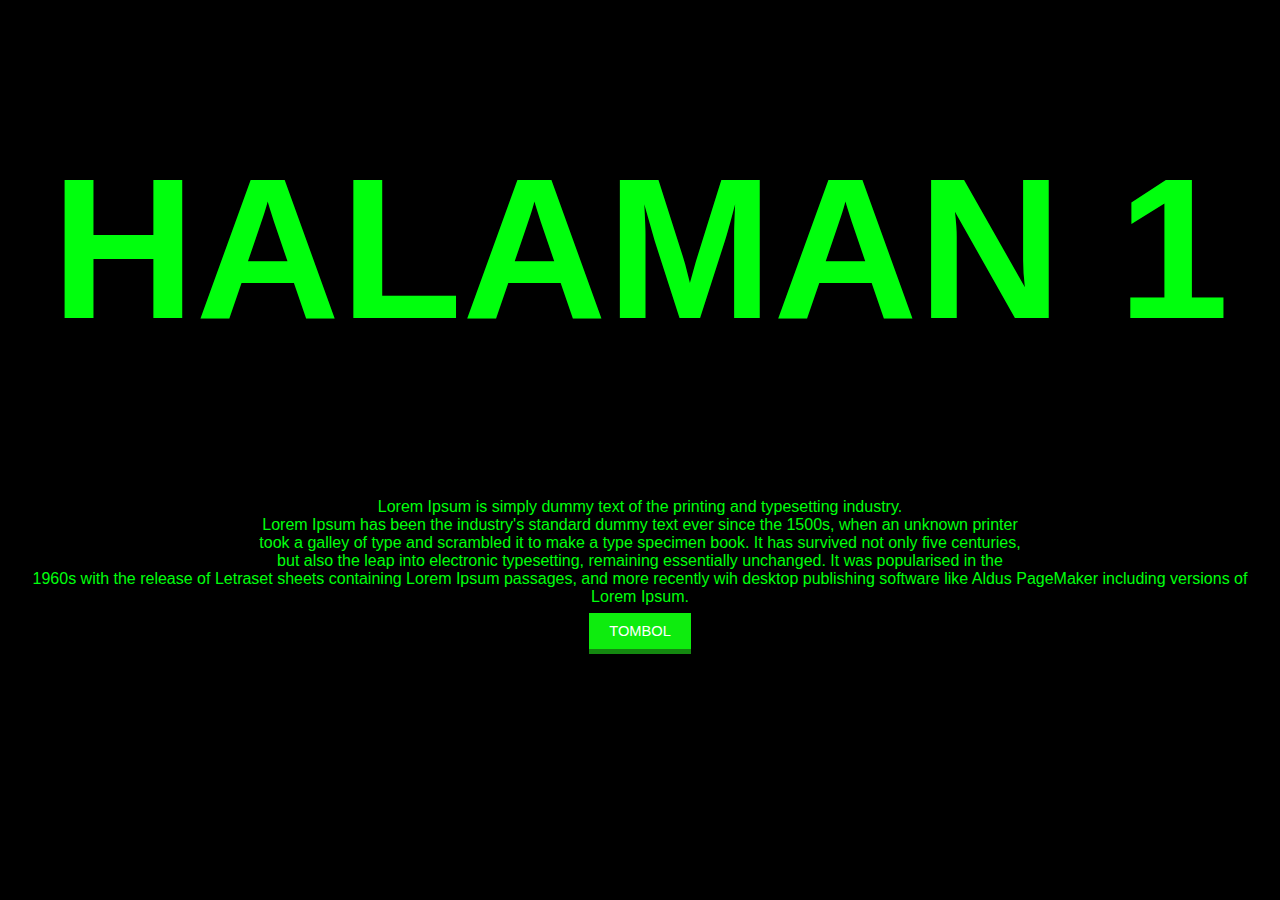
<file: teori1/index.html>
<!DOCTYPE html> <!--Tag Html 5-->
<html lang="en">

<head>
    <meta charset="UTF-8">
    <meta http-equiv="X-UA-Compatible" content="IE=edge">
    <meta name="viewport" content="width=device-width, initial-scale=1.0">
    <title>Elvanstra</title> <!--Tag untuk menambahkan judul halaman website-->
    <link rel="stylesheet" href="css/style.css"> <!-- fungsi untuk menghubungkan antara html dan css-->
</head>

<body>
    <h1 style="font-size: 200px;">HALAMAN 1</h1> <!-- judul untuk halaman 1 menggunakan tag h1 dengan font size 200px-->
    <p> <!-- Tag p untuk menambahkan deskripsi atau pharagraphm-->
        Lorem Ipsum is simply dummy text of the printing and typesetting industry. <br> Lorem Ipsum has been the
        industry's standard dummy text ever since the 1500s, when an unknown printer <br> took a galley of type and
        scrambled it to make a type specimen book. It has survived not only five centuries, <br> but also the leap into
        electronic typesetting, remaining essentially unchanged. It was popularised in the <br> 1960s with the release
        of Letraset sheets containing Lorem Ipsum passages, and more recently wih desktop publishing software like
        Aldus PageMaker including versions of <br> Lorem Ipsum.
    </p>
   <center><a class="tombol" href="hal2.html">TOMBOL</a></center> <!--tag a menggunakan tag center untuk link button menuju halaman 2-->
</body>

</html>
</file>
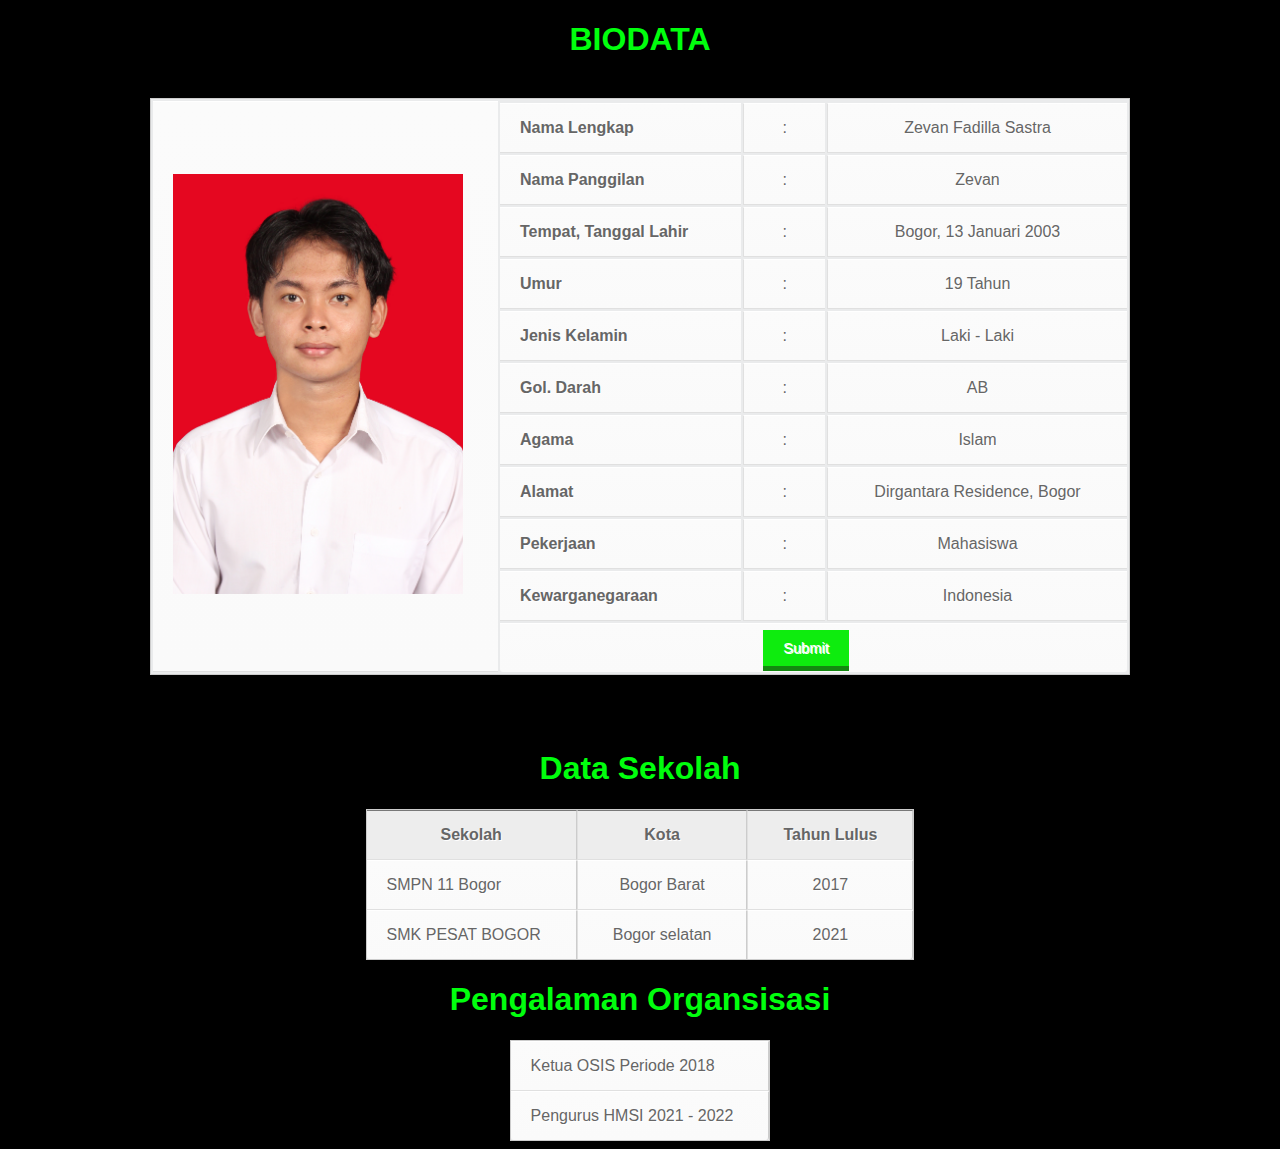
<file: teori1/biodata.html>
<!doctype html>
<html>

<head>
    <title>Data Diriku</title>
    <link rel="stylesheet" href="css/style.css" />

<body>
    <h1>BIODATA</h1>
    <div align="center">
        <form action="#" style="width: 1000px" class="posisi" ;>
                <br>
            <table style="width: 980px;">
                <tr>
                    <td rowspan="15" width="250px">
                        <img src="img/ZEVAN.jpg" width="290px" height="420px" />
                    </td>
                </tr>
                <tr >
                    <td><b>Nama Lengkap</b></td>
                    <td>:</td>
                    <td>Zevan Fadilla Sastra</td>
                </tr>
                <tr>
                    <td><b>Nama Panggilan</b></td>
                    <td>:</td>
                    <td>Zevan</td>
                </tr>
                <tr>
                    <td><b>Tempat, Tanggal Lahir</b></td>
                    <td>:</td>
                    <td>Bogor, 13 Januari 2003</td>
                </tr>
                <tr>
                    <td><b>Umur</b></td>
                    <td>:</td>
                    <td>19 Tahun</td>
                </tr>
                <tr>
                    <td><b>Jenis Kelamin</b></td>
                    <td>:</td>
                    <td>Laki - Laki</td>
                </tr>
                <tr>
                    <td><b>Gol. Darah</b></td>
                    <td>:</td>
                    <td>AB</td>
                </tr>
                <tr>
                    <td><b>Agama</b></td>
                    <td>:</td>
                    <td>Islam</td>
                </tr>
                <tr>
                    <td><b>Alamat</b></td>
                    <td>:</td>
                    <td>Dirgantara Residence, Bogor</td>
                </tr>
                <tr>
                    <td><b>Pekerjaan</b></td>
                    <td>:</td>
                    <td>Mahasiswa</td>
                </tr>
                <tr>
                    <td><b>Kewarganegaraan</b></td>
                    <td>:</td>
                    <td>Indonesia</td>
                </tr>
                <tr>
                    <td colspan="4" align="left"><center><a class="tombol" href="index.html">Submit</a></center></a>
                    </td>
                </tr>
            </table>
            <br>
        </form>
    </div>
    <br>
    <br>

    <center>
        <h1>Data Sekolah</h1>
        <table cellspacing='0' border="3">
            <thead>
                <tr>
                    <th>Sekolah</th>
                    <th>Kota</th>
                    <th>Tahun Lulus</th>
                </tr>
            </thead>
            <tbody>
                <tr>
                    <td>SMPN 11 Bogor</td>
                    <td>Bogor Barat</td>
                    <td>2017</td>
                </tr>
                <tr>
                    <td>SMK PESAT BOGOR</td>
                    <td>Bogor selatan</td>
                    <td>2021</td>

                </tr>
            </tbody>
        </table>
        <h1>Pengalaman Organsisasi</h1>
        <table cellspacing='0' border="3">
            <tbody>
                <tr>
                    <td>Ketua OSIS Periode 2018</td>
                </tr>
                <tr>
                    <td>Pengurus HMSI 2021 - 2022</td>
                </tr>
            </tbody>
        </table>
    </center>
    
</body>

</html>
</file>
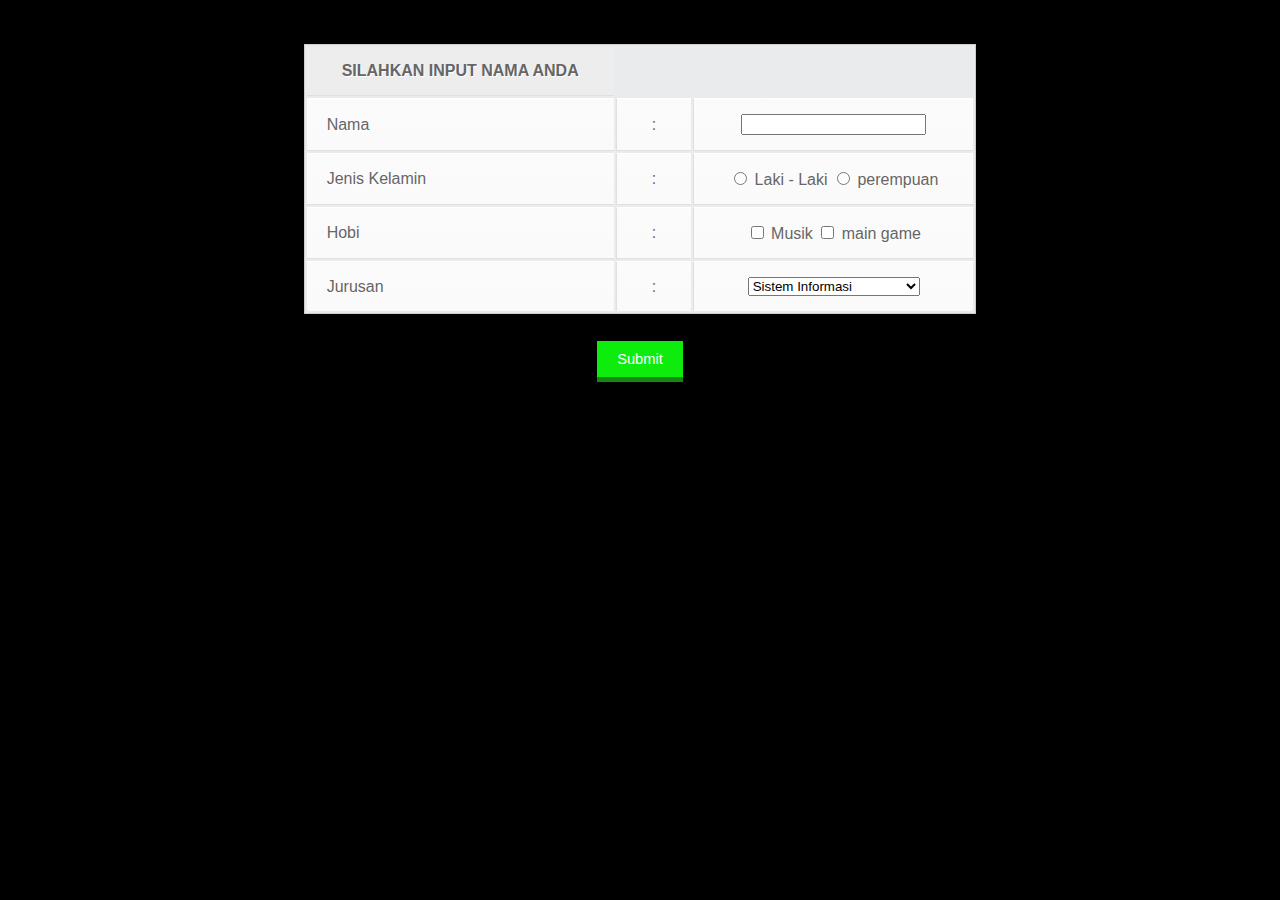
<file: teori1/Form.html>
<!DOCTYPE html> <!--tag html 5-->
<html lang="en">
<head>
    <meta charset="UTF-8">
    <meta http-equiv="X-UA-Compatible" content="IE=edge">
    <meta name="viewport" content="width=device-width, initial-scale=1.0">
    <title>Elvanstra</title>  <!--Tag untuk menambahkan judul halaman website-->
    <link rel="stylesheet" href="css/style.css">  <!-- fungsi untuk menghubungkan antara html dan css-->
</head>
<body>
    <table align="center"> <!--tag table untuk menambahkan table dalam membuat form berisi nama, jenis kelamin, hobi, dan jurusan-->
        <form>
            <tr><th>SILAHKAN INPUT NAMA ANDA</th></tr> <br>
            <tr>
                <br>
                <td>Nama</td>
                <td>:</td>
                <td><input type="text"></td> <!-- input type text untuk menambah atau menginputkan nama-->
            </tr>
            <tr>
                <td>Jenis Kelamin</td>
                <td>:</td>
                <td> <!--Input type radio berfungsi untuk memilih Option laki - laki atau perempuan -->
                    <input type="radio" name="jenis"> Laki - Laki
                    <input type="radio" name="Jenis"> perempuan
                </td>
            </tr>
            <tr>
                <td>Hobi</td> 
                <td>:</td>
                <td>
                    <input type= "checkbox"> Musik <!--Input type radio berfungsi untuk memilih Option musik atau main game -->
                    <input type="checkbox"> main game
                </td>
            </tr>
            <tr>
                <td>Jurusan</td>
                <td>:</td>
                <td><select>
                    <option>Sistem Informasi</option> <!--Tag option untuk memilih opsi antara data yang disediakan-->
                    <option>Informatika</option>
                    <option>desain komunikasi Visual</option>
                </select></td>
            </tr>
        </form>
    </table>
    <br><br>
    <center><a class="tombol" href="biodata.html">Submit</a></center> <!--button submit-->
</body>
</html>
</file>
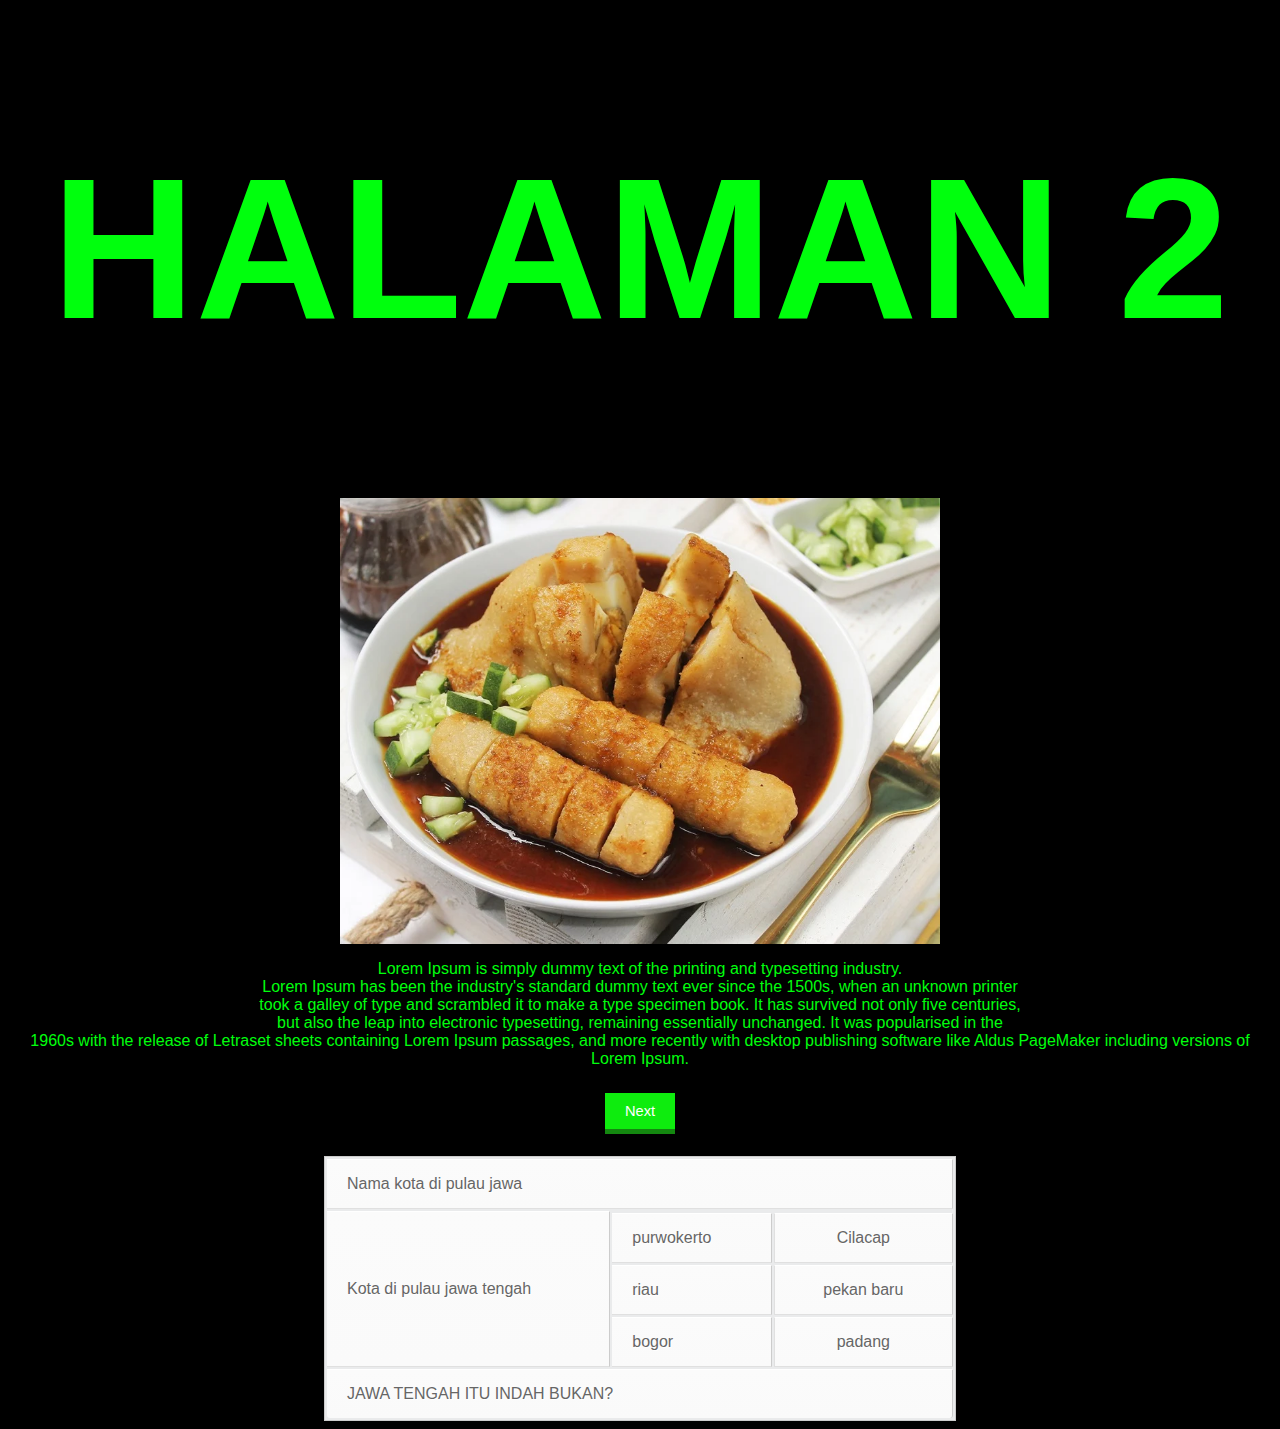
<file: teori1/hal2.html>
<!DOCTYPE html> <!--tag html 5-->
<html lang="en">

<head>
    <meta charset="UTF-8">
    <meta http-equiv="X-UA-Compatible" content="IE=edge">
    <meta name="viewport" content="width=device-width, initial-scale=1.0">
    <title>Elvanstra</title>  <!--Tag untuk menambahkan judul halaman website-->
    <link rel="stylesheet" href="css/style.css"> <!-- fungsi untuk menghubungkan antara html dan css-->
</head>

<body>
    <h1 style="font-size: 200px;">HALAMAN 2</h1> <!-- judul untuk halaman 1 menggunakan tag h1 dengan font size 200px-->
    <img class="tengah" src="img/1234.jpg"> <!--tag img untuk menambahakan gambar src nya adalah resource untuk memasukan directori tempat menyimpan file foto-->
    <p> <p> <!-- Tag p untuk menambahkan deskripsi atau pharagraphm-->
        Lorem Ipsum is simply dummy text of the printing and typesetting industry. <br> Lorem Ipsum has been the
        industry's standard dummy text ever since the 1500s, when an unknown printer <br> took a galley of type and
        scrambled it to make a type specimen book. It has survived not only five centuries, <br> but also the leap into
        electronic typesetting, remaining essentially unchanged. It was popularised in the <br> 1960s with the release
        of Letraset sheets containing Lorem Ipsum passages, and more recently with desktop publishing software like
        Aldus PageMaker including versions of <br> Lorem Ipsum.
    </p>
    <br>
   <center><a class="tombol" href="Form.html">Next</a></center> <!--tag a menggunakan tag center untuk link button menuju halaman 3-->

   <br><br>
   <center> <!--tag table untuk menambahkan table memerlukan tag tr td untuk menambah baris dan kolom baru pada suatu table-->
    <table class="table" border="3"> 
        <tr>
          <td colspan="3" align="center">Nama kota di pulau jawa</td>
        </tr>
        <tr>
            <td rowspan="4">Kota di pulau jawa tengah</td>
        </tr>
        <td>purwokerto</td>
        <td>Cilacap</td>
        <tr>
            <td>riau</td>
            <td>pekan baru</td>
        </tr>
        <tr>
            <td>bogor</td>
            <td>padang</td>
        </tr>
        <tr>
            <td colspan="3" align="center">JAWA TENGAH ITU INDAH BUKAN?</td>
        </tr>
      </table>
   </center>
</body>

</html>
</file>
<file: teori1/css/style.css>
body{ /*body untuk mengatur css dari tag body yang digunakan html*/
    background-color: rgb(0, 0, 0);
    font-family: sans-serif;
    color: rgb(0, 255, 13);
}
h1{ /*css untuk mengatur h1 untuk membuat text menjadi ketengah*/
    text-align: center;
}
p{ /*css untuk mengatur p untuk membuat text menjadi ketengah*/
    text-align: center;
}
.tombol{ /*css untuk memodifikasi button agar lebih menarik*/
    background:#0eec0e;
    color:white;
    border-top:0;
    border-left:0;
    border-right:0;
    border-bottom:5px solid #148810;
    padding:10px 20px;
    text-decoration:none;
    font-family:sans-serif;
    font-size:11pt;
  }
.table{ /*css untuk memodifikasi table*/
    float: center;
    width: 50%;
}
.tengah { /*tengah untuk mengatur rata tengah dalam penggunaan class "tengah"*/
    margin-left: auto;
    margin-right: auto;
    display: block;
    width: 600px;
}
.center {
    display: flex;
}
table {
    font-family: Arial, Helvetica, sans-serif;
    color: #666;
    text-shadow: 1px 1px 0px #fff;
    background: #eaebec;
    border: #ccc 1px solid;
  }
   
  table th {
    padding: 15px 35px;
    border-left:1px solid #e0e0e0;
    border-bottom: 1px solid #e0e0e0;
    background: #ededed;
  }
   
  table th:first-child{  
    border-left:none;  
  }
   
  table tr {
    text-align: center;
    padding-left: 20px;
  }
   
  table td:first-child {
    text-align: left;
    padding-left: 20px;
    border-left: 0;
  }
   
  table td {
    padding: 15px 35px;
    border-top: 1px solid #ffffff;
    border-bottom: 1px solid #e0e0e0;
    border-left: 1px solid #e0e0e0;
    background: #fafafa;
    background: -webkit-gradient(linear, left top, left bottom, from(#fbfbfb), to(#fafafa));
    background: -moz-linear-gradient(top, #fbfbfb, #fafafa);
  }
   
  table tr:last-child td {
    border-bottom: 0;
  }
   
  table tr:last-child td:first-child {
    -moz-border-radius-bottomleft: 3px;
    -webkit-border-bottom-left-radius: 3px;
    border-bottom-left-radius: 3px;
  }
   
  table tr:last-child td:last-child {
    -moz-border-radius-bottomright: 3px;
    -webkit-border-bottom-right-radius: 3px;
    border-bottom-right-radius: 3px;
  }
   
  table tr:hover td {
    background: #f2f2f2;
    background: -webkit-gradient(linear, left top, left bottom, from(#f2f2f2), to(#f0f0f0));
    background: -moz-linear-gradient(top, #f2f2f2, #f0f0f0);
  }
</file>
